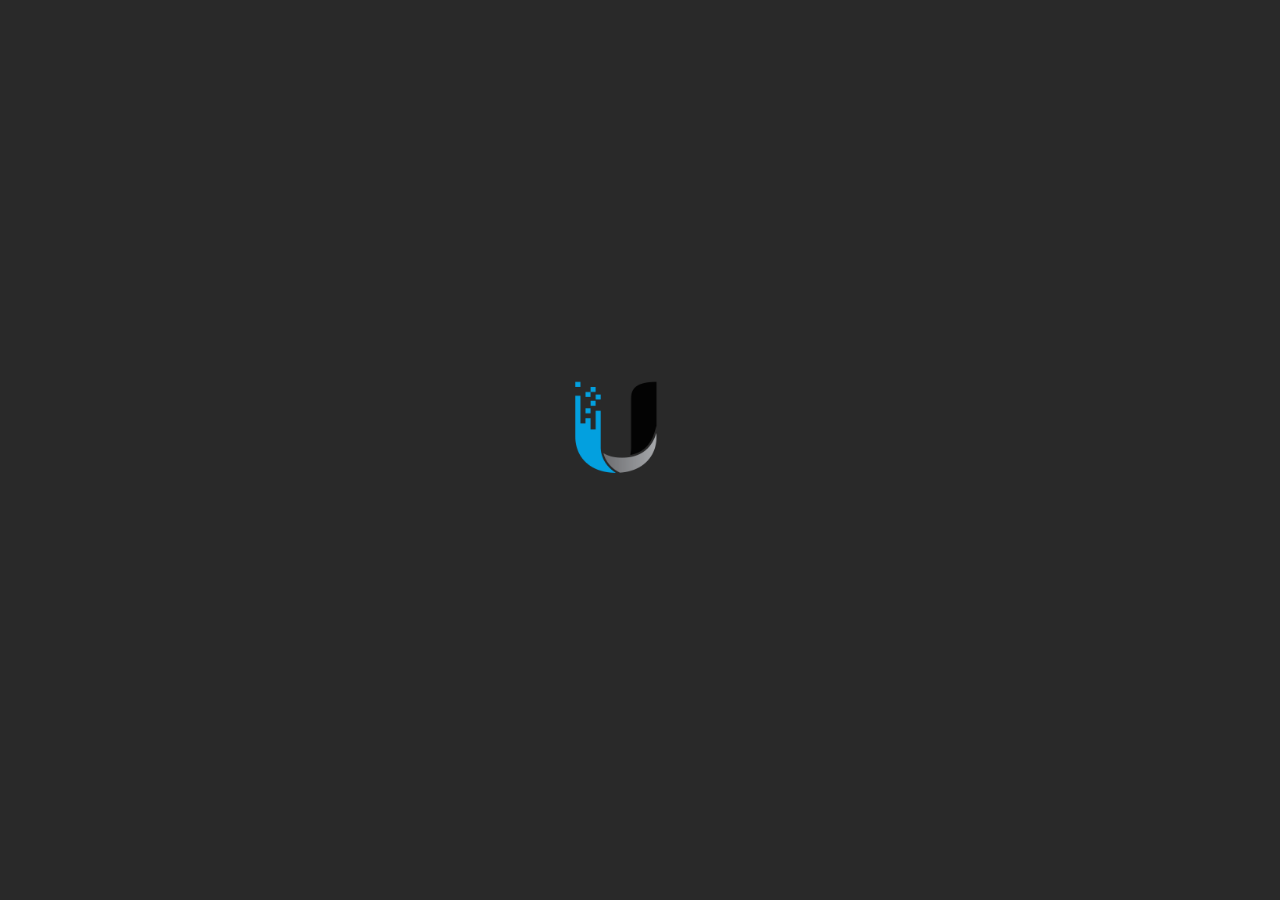
<file: loader.html>
<!DOCTYPE html>
<html lang="en">
<head>
    <meta charset="UTF-8">
    <meta name="viewport" content="width=device-width, initial-scale=1.0">
    <title>Loading...</title>
    <style>
        body {
            margin: 0;
            padding: 0;
            background-color: #292929;
            display: flex;
            flex-direction: column;
            justify-content: center;
            align-items: center;
            height: 100vh;
            overflow: hidden;
            font-family: Arial, sans-serif;
        }
        
        .logo {
            width: 100px;
            height: 100px;
            background-image: url('images/pngwing.com\ \(2\).png'); /* O'z logongizni qo'ying */
            background-size: contain;
            background-repeat: no-repeat;
            background-position: center;
            animation: rotateOnce 1s ease-in-out;
            margin-bottom: 20px;
            margin-right: 50px;
        }
        
        .text {
            font-family: 'Franklin Gothic Medium', 'Arial Narrow', Arial, sans-serif;
            font-size: 25px;
            color: white;
            font-size: 24px;
            opacity: 0;
            animation: fadeIn 0.5s ease-in-out 1s forwards;
            margin-right: 50px;
        }
        
        @keyframes rotateOnce {
            0% { transform: rotate(0deg); }
            100% { transform: rotate(360deg); }
        }
        
        @keyframes fadeIn {
            0% { opacity: 0; }
            100% { opacity: 1; }
        }
    </style>
</head>
<body>
    <div class="logo"></div>
    <div class="text">UMAR<span style="color: blueviolet;">DEV</span></div>

    <script>
        setTimeout(function() {
            window.location.href = "index.html"; /* Asosiy sahifaga o'tish */
        }, 3500); /* 2 soniyadan keyin */
    </script>
</body>
</html>
</file>
